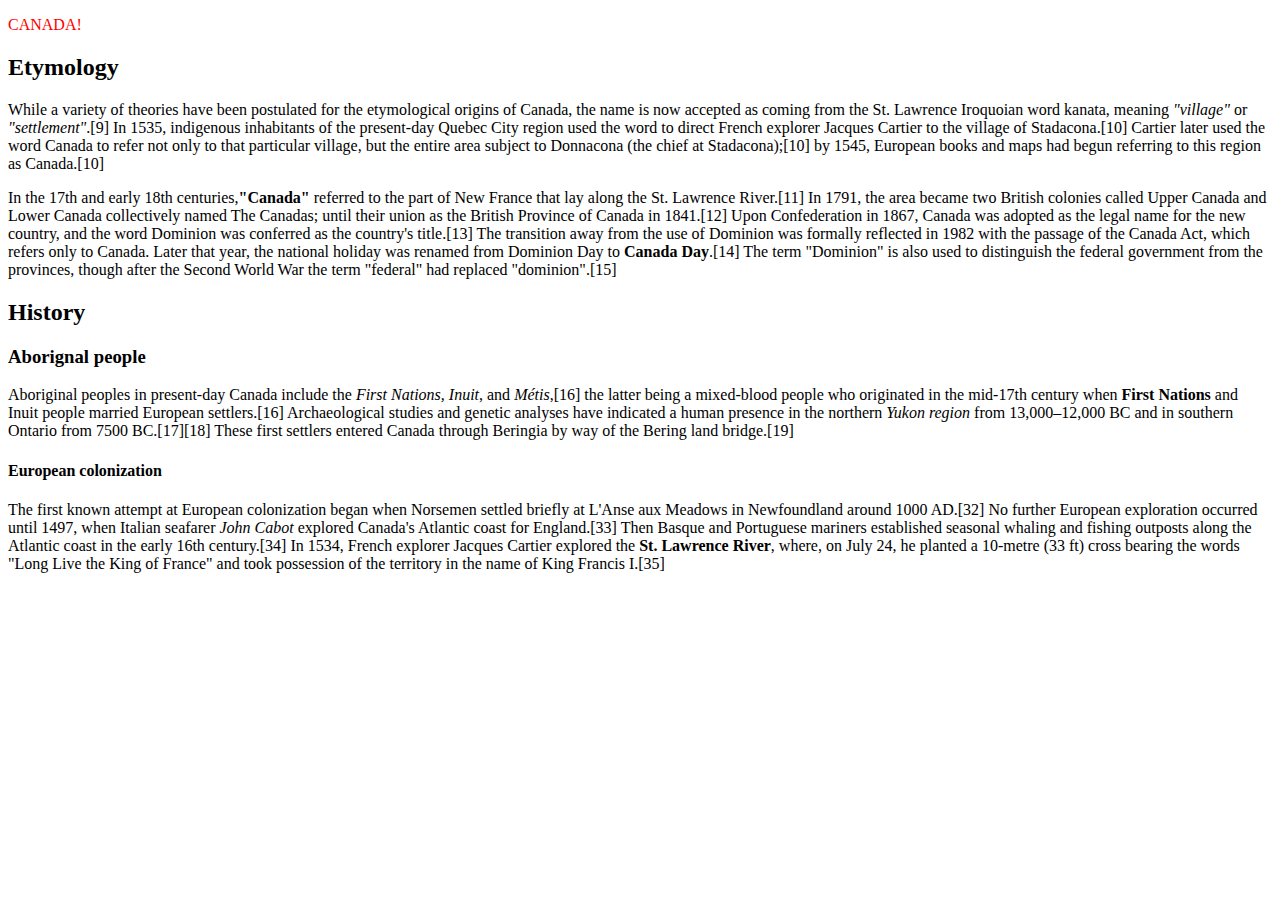
<file: Index.html>
<!DOCTYPE html>
<html>
  <head>

    <title>Canada!</title>
    <meta charset="UTF-8">
  </head>
  <body>
      <p title="The study of the orgin of words" style="color:red;">CANADA!</p>
      <h2>Etymology</h2>
      <p>While a variety of theories have been postulated for the etymological origins of Canada, the name is now accepted as coming from the St. Lawrence Iroquoian word kanata, meaning <em>"village"</em> or <em>"settlement"</em>.[9] In 1535, indigenous inhabitants of the present-day Quebec City region used the word to direct French explorer Jacques Cartier to the village of Stadacona.[10] Cartier later used the word Canada to refer not only to that particular village, but the entire area subject to Donnacona (the chief at Stadacona);[10] by 1545, European books and maps had begun referring to this region as Canada.[10]</p>
      <p> In the 17th and early 18th centuries,<strong>"Canada"</strong> referred to the part of New France that lay along the St. Lawrence River.[11] In 1791, the area became two British colonies called Upper Canada and Lower Canada collectively named The Canadas; until their union as the British Province of Canada in 1841.[12] Upon Confederation in 1867, Canada was adopted as the legal name for the new country, and the word Dominion was conferred as the country's title.[13] The transition away from the use of Dominion was formally reflected in 1982 with the passage of the Canada Act, which refers only to Canada. Later that year, the national holiday was renamed from Dominion Day to <strong>Canada Day</strong>.[14] The term "Dominion" is also used to distinguish the federal government from the provinces, though after the Second World War the term "federal" had replaced "dominion".[15]</p>
  </body>
  <body>
    <section>
      <h2>History</h2>
      <h3>Aborignal people</h3>
      <article>
        <p>Aboriginal peoples in present-day Canada include the <em>First Nations, Inuit</em>, and <em>Métis</em>,[16] the latter being a mixed-blood people who originated in the mid-17th century when <strong>First Nations</strong> and Inuit people married European settlers.[16] Archaeological studies and genetic analyses have indicated a human presence in the northern <em>Yukon region</em> from 13,000–12,000 BC and in southern Ontario from 7500 BC.[17][18] These first settlers entered Canada through Beringia by way of the Bering land bridge.[19]</p>
    <h4>European colonization</h4>
    <p> The first known attempt at European colonization began when Norsemen settled briefly at L'Anse aux Meadows in Newfoundland around 1000 AD.[32] No further European exploration occurred until 1497, when Italian seafarer <em>John Cabot</em> explored Canada's Atlantic coast for England.[33] Then Basque and Portuguese mariners established seasonal whaling and fishing outposts along the Atlantic coast in the early 16th century.[34] In 1534, French explorer Jacques Cartier explored the <strong>St. Lawrence River</strong>, where, on July 24, he planted a 10-metre (33 ft) cross bearing the words "Long Live the King of France" and took possession of the territory in the name of King Francis I.[35]</p>
  </body>
</html>
</file>
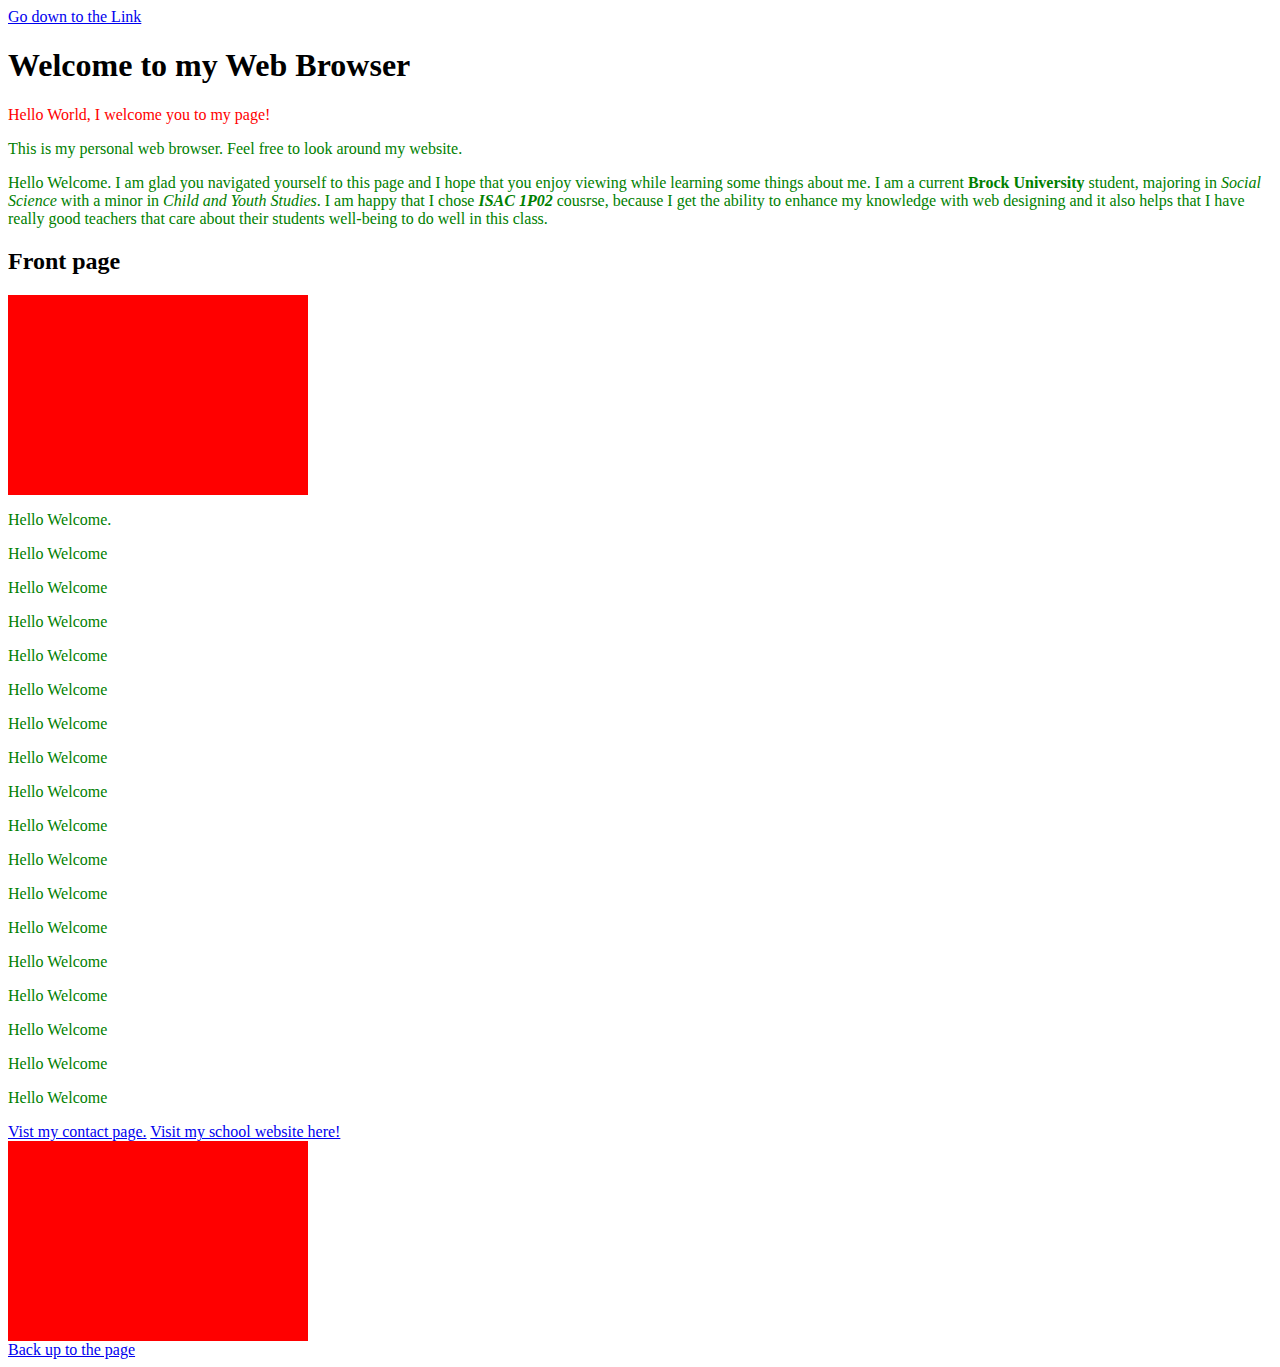
<file: indent copy.html>
<!DOCTYPE html>
<html>
  <head>
    <meta charset="utf-8">
    <title>Awesome Page Number One</title>
    <link rel="stylesheet" href="styles.css">
  </head>
  <body>
    <a href="#here">Go down to the Link</a>
    <h1>Welcome to my Web Browser</h1>
    <a id="there"</a>
    <font color="red">Hello World, I welcome you to my page! </font>
    <p class="p-welcome">This is my personal web browser. Feel free to look around my website.</p>
    <p>Hello Welcome. I am glad you navigated yourself to this page and I hope that you enjoy viewing while learning some things about me. I am a current <strong>Brock University</strong> student, majoring in <em>Social Science</em> with a minor in <em>Child and Youth Studies</em>. I am happy that I chose <strong><em>ISAC 1P02</strong></em> cousrse, because I get the ability to enhance my knowledge with web designing and it also helps that I have really good teachers that care about their students well-being to do well in this class.</p>
    <h2>Front page</h2>
    <!--img class="img-me" src="img/me.jpg" alt="about me">-->
    <div class="img-me"></div>
    <p class="p-welcome">Hello Welcome.</p>
    <p class="p-welcome">Hello Welcome</p>
    <p class="p-welcome">Hello Welcome</p>
    <p class="p-welcome">Hello Welcome</p>
    <p class="p-welcome">Hello Welcome</p>
    <p class="p-welcome">Hello Welcome</p>
    <p class="p-welcome">Hello Welcome</p>
    <p class="p-welcome">Hello Welcome</p>
    <p class="p-welcome">Hello Welcome</p>
    <p class="p-welcome">Hello Welcome</p>
    <p class="p-welcome">Hello Welcome</p>
    <p class="p-welcome">Hello Welcome</p>
    <p class="p-welcome">Hello Welcome</p>
    <p class="p-welcome">Hello Welcome</p>
    <p class="p-welcome">Hello Welcome</p>
    <p class="p-welcome">Hello Welcome</p>
    <p class="p-welcome">Hello Welcome</p>
    <p class="p-welcome">Hello Welcome</p>
    <a id="here" href="locations.html">Vist my contact page.</a>
    <a href="https://www.brocku.ca" target="blank">Visit my school website here!</a>
      <div>

      </div>
    </a>
    <a href="#there">Back up to the page</a>
  </body>
</html>
</file>
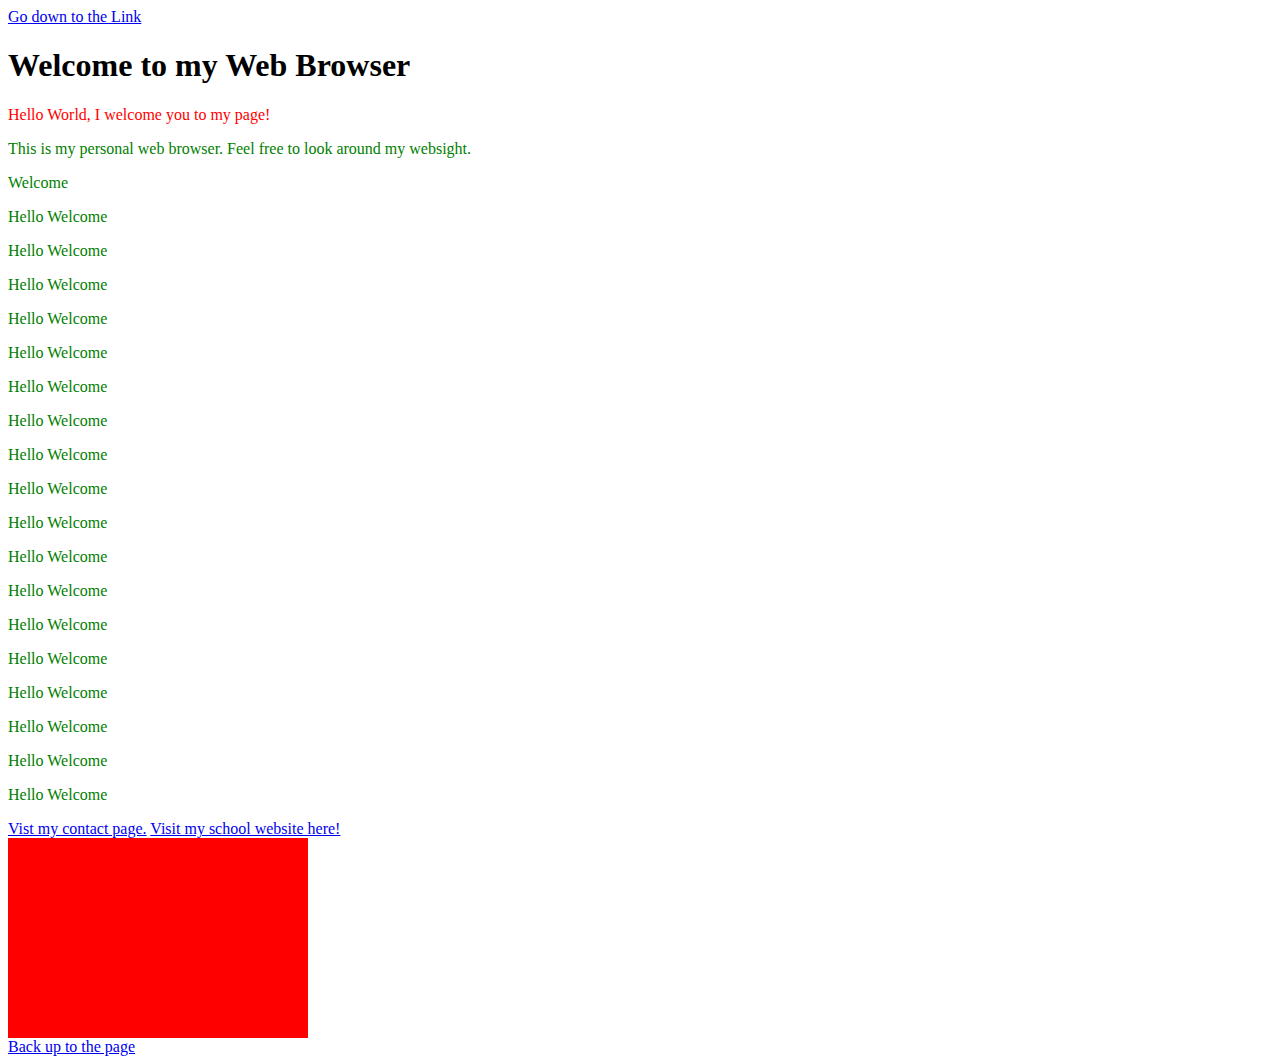
<file: indent.html>
<!DOCTYPE html>
<html>
  <head>
    <meta charset="utf-8">
    <title>Awesome Page Number One</title>
    <link rel="stylesheet" href="styles.css">
  </head>
  <body>
    <a href="#here">Go down to the Link</a>
    <h1>Welcome to my Web Browser</h1>
    <a id="there"</a>
    <font color="red">Hello World, I welcome you to my page! </font>
    <p class="p-welcome">This is my personal web browser. Feel free to look around my websight.</p>
    <p class="p-welcome">Welcome</p>
    <p class="p-welcome">Hello Welcome</p>
    <p class="p-welcome">Hello Welcome</p>
    <p class="p-welcome">Hello Welcome</p>
    <p class="p-welcome">Hello Welcome</p>
    <p class="p-welcome">Hello Welcome</p>
    <p class="p-welcome">Hello Welcome</p>
    <p class="p-welcome">Hello Welcome</p>
    <p class="p-welcome">Hello Welcome</p>
    <p class="p-welcome">Hello Welcome</p>
    <p class="p-welcome">Hello Welcome</p>
    <p class="p-welcome">Hello Welcome</p>
    <p class="p-welcome">Hello Welcome</p>
    <p class="p-welcome">Hello Welcome</p>
    <p class="p-welcome">Hello Welcome</p>
    <p class="p-welcome">Hello Welcome</p>
    <p class="p-welcome">Hello Welcome</p>
    <p class="p-welcome">Hello Welcome</p>
    <p class="p-welcome">Hello Welcome</p>
    <a id="here" href="locations.html">Vist my contact page.</a>
    <a href="https://www.brocku.ca" target="blank">Visit my school website here!</a>
      <div>

      </div>
    </a>
    <a href="#there">Back up to the page</a>
  </body>
</html>
</file>
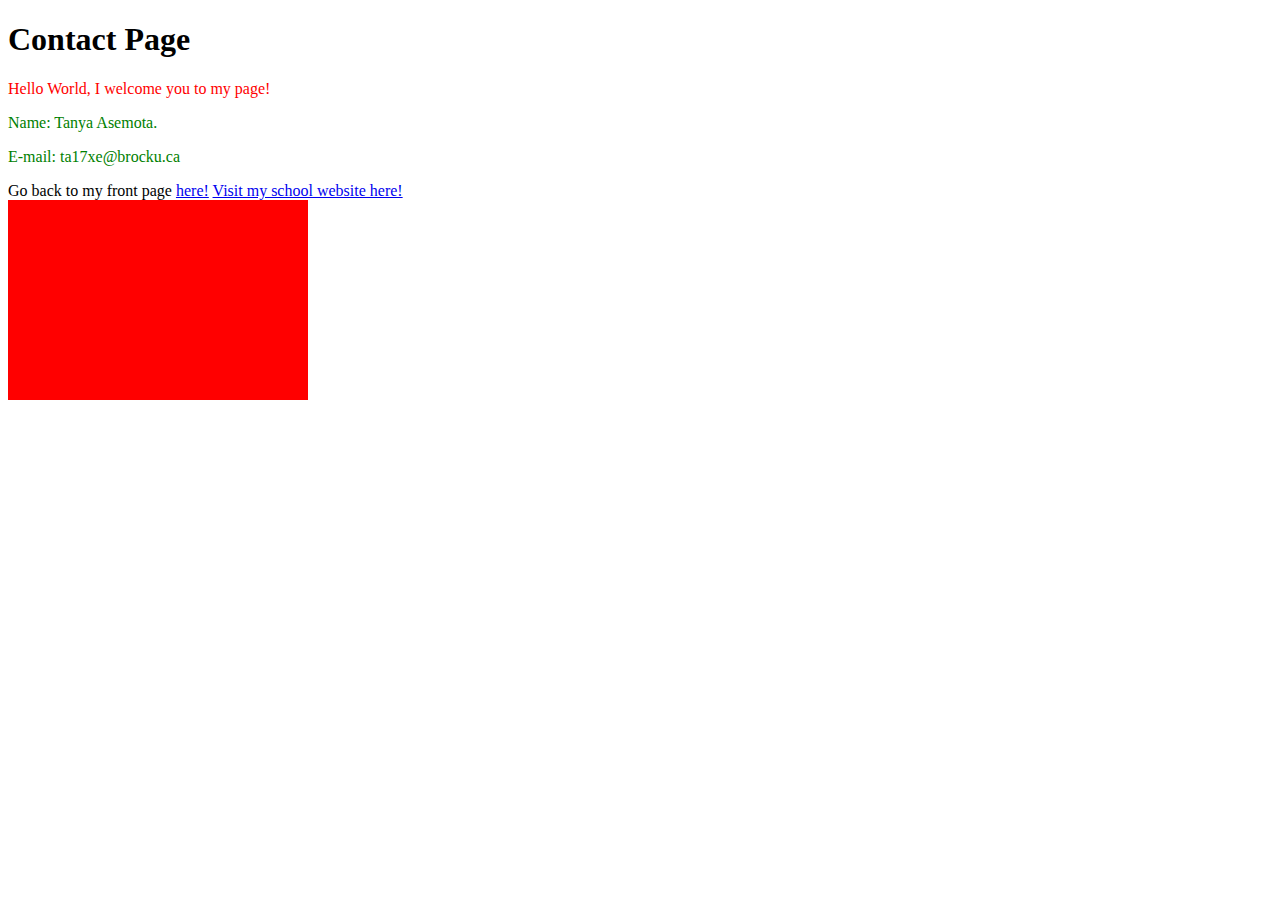
<file: locations.html>
<!DOCTYPE html>
<html>
  <head>
    <meta charset="utf-8">
    <title>Awesome Page Number One</title>
    <link rel="stylesheet" href="styles.css">
  </head>
  <body>
    <h1>Contact Page</h1>
    <font color="red">Hello World, I welcome you to my page! </font>
    <p class="p-welcome">Name: Tanya Asemota.</p>
    <p class="p-welcome">E-mail: ta17xe@brocku.ca</p>
    Go back to my front page <a href="indent.html">here!</a>
    <a href="https://www.brocku.ca" target="blank">Visit my school website here!
      <div>

      </div>
    </a>
  </body>
</html>
</file>
<file: styles.css>
.indent-h2 {
  color: red;
}

.p-welcome {

}

div {
  width: 300px;
  height: 200px;
  background-color: red;
}
P {
  color: green;
}

.indent-intro p {
  color: pink;
}
</file>
